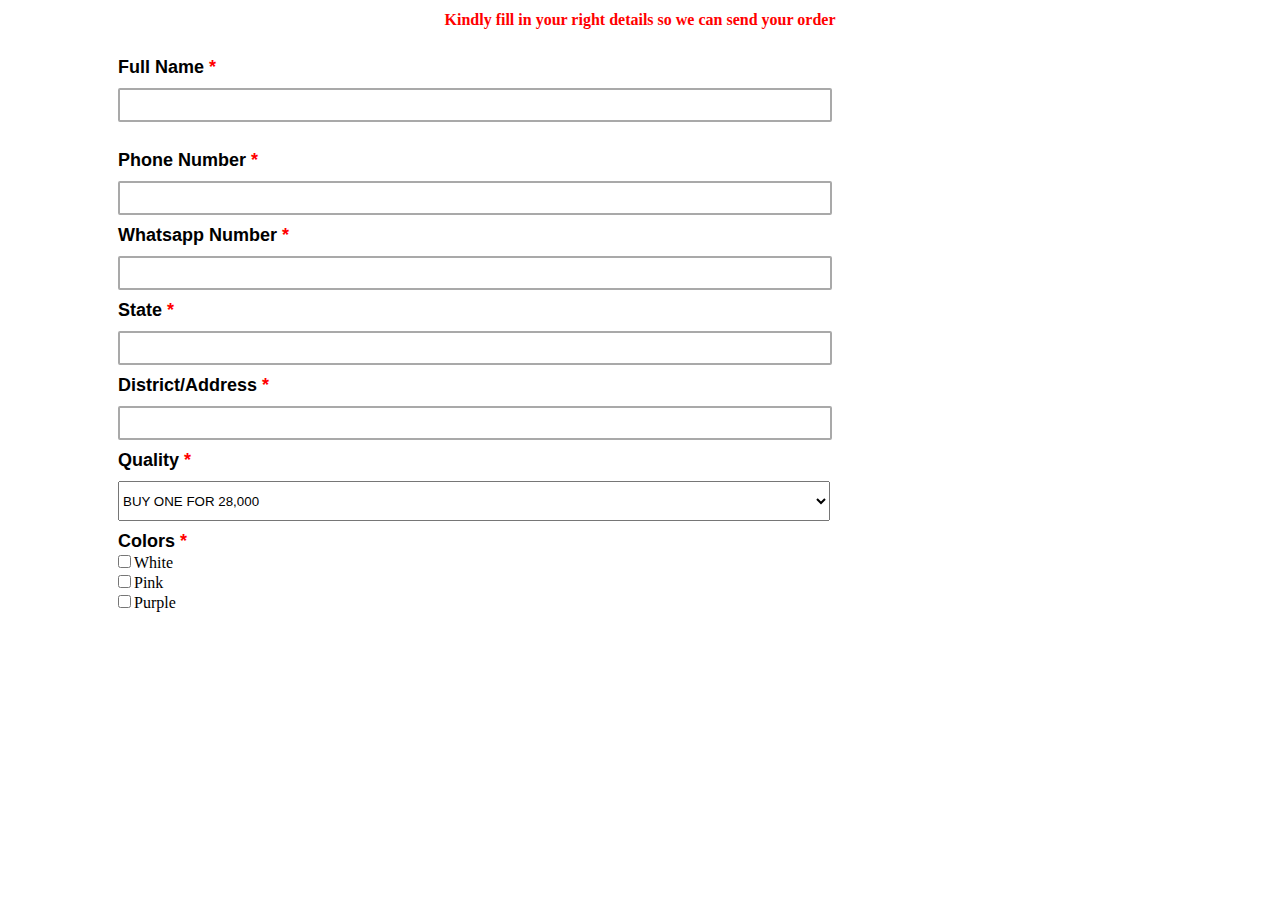
<file: form.html>
<!DOCTYPE html>
<html lang="en">
<head>
    <meta charset="UTF-8">
    <meta http-equiv="X-UA-Compatible" content="IE=edge">
    <meta name="viewport" content="width=device-width, initial-scale=1.0">
    <title>Document</title>
    <link rel="stylesheet" href="./form.css">
</head>
<body>
    <h1 class="form-h">Kindly fill in your right details so we can send your order</h1>
    <form action="">
           <div class="form">
                    <br>
                    <div>
                         <label for="">Full Name <span>*</span></label><br>
                        <input type="text" name="fullName" placeholder="" class="input">
                    </div>
                    <br>
                    <div>
                        <label for="">Phone Number <span>*</span></label><br>
                        <input type="number" name="number" id="" class="input">
                    </div>
                    <div>
                        <label for="">Whatsapp Number <span>*</span></label><br>
                        <input type="number" name="number" id="" class="input">
                    </div>
                    <div>
                        <label for="">State <span>*</span></label><br>
                        <input type="text" name="state" id="" class="input">
                    </div>
                    <div>
                        <label for="">District/Address <span>*</span></label><br>
                        <input type="text" name="" id="" class="input">
                    </div>
                    <div>
                        <label for="">Quality <span>*</span></label><br>
                        <select name="" id="">
                            <option value="BUY ONE FOR 28,000">BUY ONE FOR 28,000</option>
                            <option value="BUY TWO FOR 50,000">BUY TWO FOR 50,000</option>
                        </select>
                    </div>
                    <div>
                        <label for="">Colors  <span>*</span></label><br>
                        <input type="checkbox" name="" id="" class="t">White <br>
                        <input type="checkbox" name="pink" id="" class="t">Pink <br>
                        <input type="checkbox" name="" id="" class="t">Purple <br>

                    </div>
            </div>
    </form>
</section>
</body>
</file>
<file: form.css>
.form{
    /* padding: 20px; */
    margin: 10px 100px;

}
.form-h{
    color: red;
    text-align: center;
    font: lighter;
    font-size: medium;
}
label{
    font-family: -apple-system, BlinkMacSystemFont, 'Segoe UI', Roboto, Oxygen, Ubuntu, Cantarell, 'Open Sans', 'Helvetica Neue', sans-serif;
    font-weight: bold;
    font-size: large;
    margin-left: 10px;
}

span{
    color: red;
}
.input{
    padding: 5px;
    margin: 10px;
    width: 700px;
    height: 20px;
    border-style: solid;
    border-color: darkgrey;
    border-radius: 2px;
}
select{
    height: 40px;
    /* padding: 20px; */
    width: 712px;
    margin: 10px;
}
option{
    padding: 20px;
    font-size: x-large;
}
.t{
    margin-left: 10px;
}
</file>
